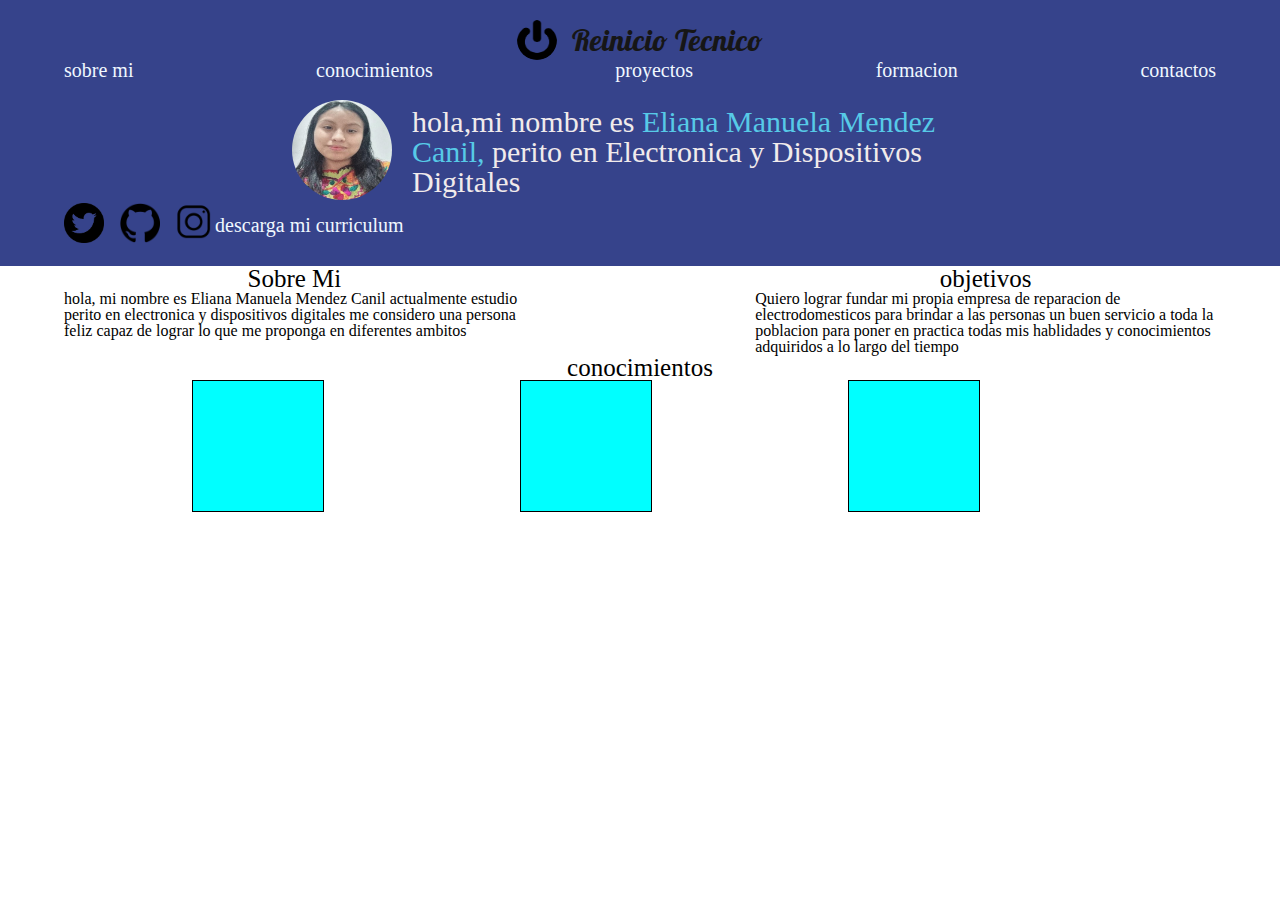
<file: index.html>
<!DOCTYPE html>
<html lang="es">
<head>
    <meta charset="UTF-8">
    <meta http-equiv="X-UA-Compatible" content="IE=edge">
    <meta name="viewport" content="width=device-width, initial-scale=1.0">
    <title>portafolio Eliana</title>
    <link rel="stylesheet" href="css/reset (1).css" class="">
    <link rel="preconnect" href="https://fonts.googleapis.com">
<link rel="preconnect" href="https://fonts.gstatic.com" crossorigin>
<link href="https://fonts.googleapis.com/css2?family=Advent+Pro:wght@100&family=Allura&family=Chakra+Petch:wght@300&family=Darumadrop+One&family=Lobster&family=Oswald:wght@200&display=swap" rel="stylesheet">

    <link rel="stylesheet" href="./css/encabezado1/encabezado.css">
    <link rel="stylesheet" href="./css/contenido.css">
</head>
<body>
    <header class="encabezado">
<section class="encabezado_contenedor">
    <div class="contenido_marca">
        <img src="imagenes/logo3.png" alt="logo empresa" class="logo">
        <h1 class="nombreEmpresa">Reinicio Tecnico</h1>
        
    </div>
    <div class="contenido_navegacion">
        <nav class="navegacion">
            <ul class="navegacion_lista">
                <li class="items_lista">
                    <a href="#sobreMi" class="items_links">sobre mi</a>
                </li>
                
                <li class="items_lista">
                    <a href="" class="items_links">conocimientos</a>
                </li>
                
                <li class="items_lista">
                    <a href="" class="items_links">proyectos</a>
                </li>
                
                <li class="items_lista">
                    <a href="" class="items_links">formacion</a>
                </li>
                
                <li class="items_lista">
                    <a href="" class="items_links">contactos</a>
                </li>
                
                
            </ul>
        </nav>
    </div>
   
    <div class="informacion_general">
        <div class="foto">
<img src="imagenes/foto 2.png" alt="" class="foto_perfil">
        </div>
        
        <div class="carrera">
            <h2 class="titulo_carrera">hola,mi nombre es <span class="nombre">Eliana Manuela Mendez Canil,</span>  
                perito en Electronica y Dispositivos Digitales
            </h2>
        </div>
   
    </div>

    <div class="redes_sociales">
        <nav class="redes_navegacion">
            <ul class="redes_lista">
                <li class="items_redes">
                    <img src="imagenes/twitter2.png" alt="" class="imagen_redes">
                    <a href="" class="redes_links">

                    </a>

                
                </li>

                <li class="items_redes">
                    <img src="imagenes/Github2.png" alt="" class="imagen_redes">
                    <a href="" class="redes_links">

                    </a>
                </li>

                <li class="items_redes">
                    <img src="imagenes/instagram2.png" alt="" class="imagen_redes">
                    <a href="" class="redes_links">

                    </a>
                </li>

                <li class="items_redes">
                    <a href="" class="redes_links">
                        descarga mi curriculum
                    </a>
                </li>
            </ul>

        </nav>
    </div>
</section>
    </header>
<main class="contenido_general">
    <section class="contendido_general--contenedor" id="sobreMi">
        <div class="informacion">
            <h1 class="titulo_sobremi">
                Sobre Mi</h1>
               <p class="descripcion">
                hola, mi nombre es Eliana Manuela Mendez Canil actualmente estudio perito en electronica y
                dispositivos digitales me considero una persona feliz capaz de 
                lograr lo que me proponga en diferentes ambitos 
               </p>
            




        </div>
        <div class="objetivos">
            <h1 class="titulo_sobremi">objetivos</h1>
                <p class="descripcion_objetivos">
                    Quiero lograr fundar mi propia empresa de reparacion de electrodomesticos
                    para brindar a las personas un buen servicio a toda la  poblacion para poner en practica
                    todas mis hablidades y conocimientos adquiridos a lo largo del tiempo
                     
                </p>


        </div>

       
            
        
        
      
      
        
         

       
    </section>
</main>
  
<section2 class="contendido_conocimientos" id="conocimientos">
                
    <div class="habilidades">
     
         <h1 class="texto_conocimientos">conocimientos</h1>
         

         
           
    </div>
<div class="cuadrado"></div>
<div class="cuadrado"></div>
<div class="cuadrado"></div>
   
</section2>
</body>
</html>
</file>
<file: css/encabezado1/encabezado.css>
.encabezado{
    background-color:rgb(54, 67, 139);
    padding: 20px;
}
.encabezado_contenedor{
    width: 90vw;
    margin: 0 auto;
}

.section{
    display: flex;
}

.contenido_marca{
    display: flex;
    align-items: center;
    justify-content: center;
}
.logo{
    width:40px;
    height:40px;
    margin-right:15px;
    border-radius: 50px;
}


.nombreEmpresa{
   font-size:30px;
   color: rgb(22, 22, 22);
   
font-family: 'Lobster', cursive;
;


}  
.navegacion_lista{
    display: flex;
    justify-content: space-between;
    font-size: 20px;
   
}  

.items_links{
color: aliceblue;
text-decoration: none;
}  

.foto_perfil{
    width: 100px;
    height: 100px;
    border-radius: 80%;
    margin-right: 20px;
}

.informacion_general{
    margin-top: 20px;
    display: flex;
    align-items: center;
    justify-content: center;
    width: 100%;

}  

.titulo_carrera{
    color: rgb(241, 235, 235);
    font-size: 30px;

}

.carrera{
    width: 50%;
}

.nombre{
    color: rgb(87, 202, 231);
}



.redes_lista{
    display: inline-flex;
    align-items: center;


}

.imagen_redes{
    
  width: auto;
  height: 40px;
  
   
}

.redes_links{
    font-size: 20px;
    color: aliceblue;
    text-decoration: none;
   
}
</file>
<file: css/contenido.css>
.contendido_general--contenedor{
width: 90%;
margin: 0 auto;
display: flex;
justify-content: space-between;


}

.titulo_sobremi{
    font-size: 25px;
    text-align: center;

}

.objetivos{
    width: 40%;
 
}

.informacion{
    width: 40%;
}

 .texto_conocimientos{
    font-size: 25px;
    text-align: center;
 }

.cuadrado {
    width: 130px;
    height: 130px;
    margin-left: 15%;
    display: inline-flex;
    background-color: aqua;
    border: 1px solid
    

    
}
</file>
<file: css/reset (1).css>
/* http://meyerweb.com/eric/tools/css/reset/ 
   v2.0 | 20110126
   License: none (public domain)
*/

html, body, div, span, applet, object, iframe,
h1, h2, h3, h4, h5, h6, p, blockquote, pre,
a, abbr, acronym, address, big, cite, code,
del, dfn, em, img, ins, kbd, q, s, samp,
small, strike, strong, sub, sup, tt, var,
b, u, i, center,
dl, dt, dd, ol, ul, li,
fieldset, form, label, legend,
table, caption, tbody, tfoot, thead, tr, th, td,
article, aside, canvas, details, embed, 
figure, figcaption, footer, header, hgroup, 
menu, nav, output, ruby, section, summary,
time, mark, audio, video {
	margin: 0;
	padding: 0;
	border: 0;
	font-size: 100%;
	font: inherit;
	vertical-align: baseline;
}
/* HTML5 display-role reset for older browsers */
article, aside, details, figcaption, figure, 
footer, header, hgroup, menu, nav, section {
	display: block;
}
body {
	line-height: 1;
}
ol, ul {
	list-style: none;
}
blockquote, q {
	quotes: none;
}
blockquote:before, blockquote:after,
q:before, q:after {
	content: '';
	content: none;
}
table {
	border-collapse: collapse;
	border-spacing: 0;
}
</file>
